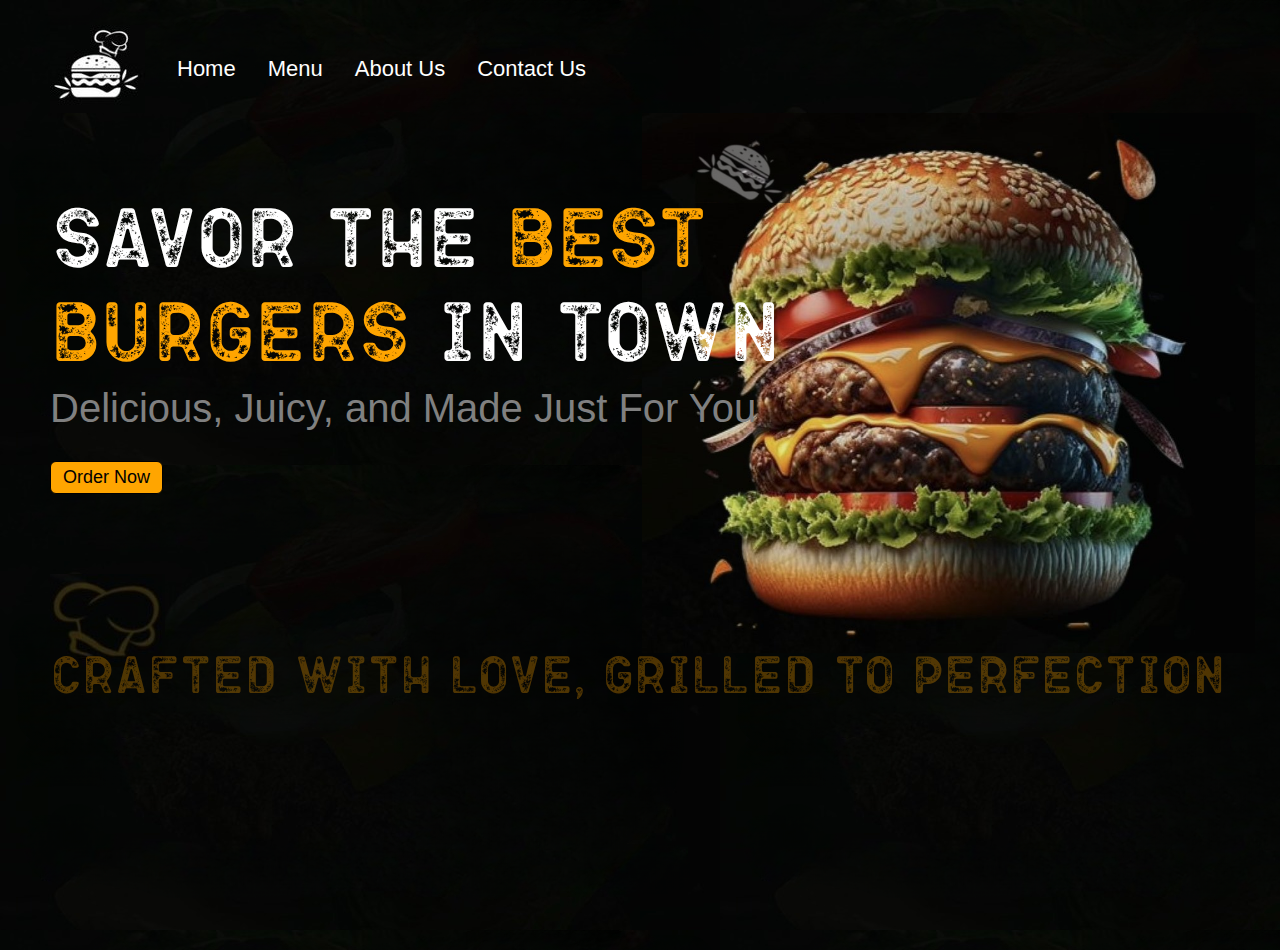
<file: index.html>
<!DOCTYPE html>
<html lang="en">

<head>
    <meta charset="UTF-8">
    <meta name="viewport" content="width=device-width, initial-scale=1.0">
    <title>Burger Junkie</title>
    <link rel="shortcut icon" href="./img/buger-logo.jpg" type="image/x-icon">
    <link rel="stylesheet" href="LandingPage.css">
    <link rel="stylesheet" href="https://site-assets.fontawesome.com/releases/v6.6.0/css/all.css">
    <link rel="stylesheet" href="https://site-assets.fontawesome.com/releases/v6.6.0/css/sharp-duotone-solid.css">
    <link rel="stylesheet" href="https://site-assets.fontawesome.com/releases/v6.6.0/css/sharp-thin.css">
    <link rel="stylesheet" href="https://site-assets.fontawesome.com/releases/v6.6.0/css/sharp-solid.css">
    <link rel="stylesheet" href="https://site-assets.fontawesome.com/releases/v6.6.0/css/sharp-regular.css">
    <link rel="stylesheet" href="https://site-assets.fontawesome.com/releases/v6.6.0/css/sharp-light.css">
</head>

<body>

    <header>
        <nav>
            <div class="nav1">
                <img src="./img/buger-logo.jpg" alt="Burger">
                <a href="./LandingPage.html" target="_parent">Home</a>
                <a href="">Menu</a>
                <a href="">About Us</a>
                <a href="">Contact Us</a>
            </div>

            <div class="nav2">
                <i class="fa-light fa-cart-shopping"></i>
                <i class="fa-sharp fa-regular fa-heart"></i>
                <i class="fa-solid fa-magnifying-glass"></i>
            </div>
        </nav>

        <img src="./img/buger.jpg" class="burger">

        <section>
            <img src="./img/rotate-buger.jpg">
            <p class="ani-text">savor the <span style="color: orange;">best <br> burgers</span> in town </p>
            <p class="ani-text2">Delicious, Juicy, and Made Just For You</p>
            <input type="button" value="Order Now">
        </section>

        <div class="footer">
            <img src="./img/chef-cap.jpg">
            <p>crafted with love, grilled to perfection</p>
        </div>

        <!-- <div class="footer-mobile-view">
            <img src="./img/chef-cap.jpg">
            <p>crafted with love, grilled to perfection</p>
        </div> -->
        
    </header>
</body>

</html>
</file>
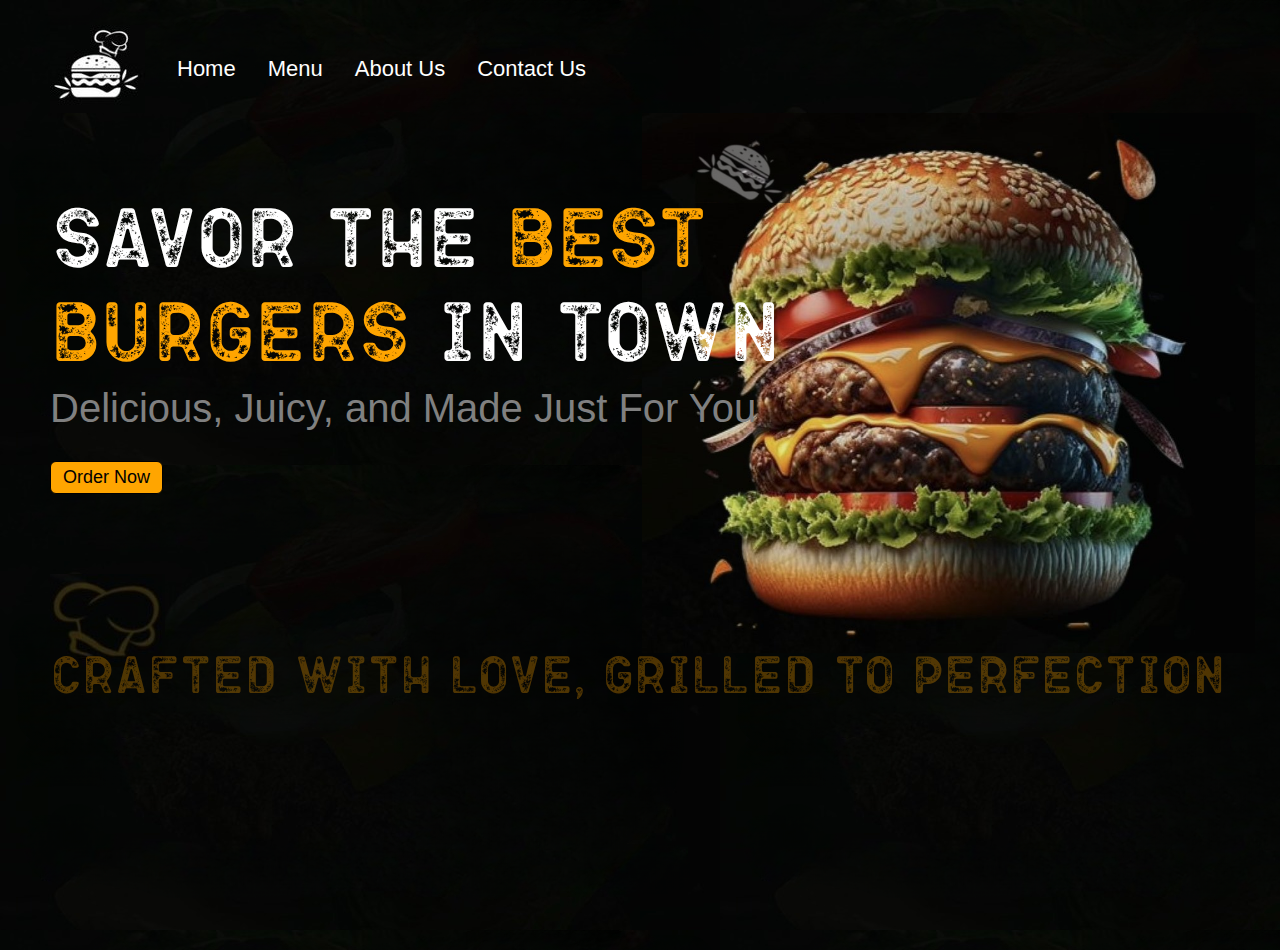
<file: LandingPage.html>
<!DOCTYPE html>
<html lang="en">

<head>
    <meta charset="UTF-8">
    <meta name="viewport" content="width=device-width, initial-scale=1.0">
    <title>Burger Junkie</title>
    <link rel="shortcut icon" href="./img/buger-logo.jpg" type="image/x-icon">
    <link rel="stylesheet" href="LandingPage.css">
    <link rel="stylesheet" href="https://site-assets.fontawesome.com/releases/v6.6.0/css/all.css">
    <link rel="stylesheet" href="https://site-assets.fontawesome.com/releases/v6.6.0/css/sharp-duotone-solid.css">
    <link rel="stylesheet" href="https://site-assets.fontawesome.com/releases/v6.6.0/css/sharp-thin.css">
    <link rel="stylesheet" href="https://site-assets.fontawesome.com/releases/v6.6.0/css/sharp-solid.css">
    <link rel="stylesheet" href="https://site-assets.fontawesome.com/releases/v6.6.0/css/sharp-regular.css">
    <link rel="stylesheet" href="https://site-assets.fontawesome.com/releases/v6.6.0/css/sharp-light.css">
</head>

<body>

    <header>
        <nav>
            <div class="nav1">
                <img src="./img/buger-logo.jpg" alt="Burger">
                <a href="./LandingPage.html" target="_parent">Home</a>
                <a href="">Menu</a>
                <a href="">About Us</a>
                <a href="">Contact Us</a>
            </div>

            <div class="nav2">
                <i class="fa-light fa-cart-shopping"></i>
                <i class="fa-sharp fa-regular fa-heart"></i>
                <i class="fa-solid fa-magnifying-glass"></i>
            </div>
        </nav>

        <img src="./img/buger.jpg" class="burger">

        <section>
            <img src="./img/rotate-buger.jpg">
            <p class="ani-text">savor the <span style="color: orange;">best <br> burgers</span> in town </p>
            <p class="ani-text2">Delicious, Juicy, and Made Just For You</p>
            <input type="button" value="Order Now">
        </section>

        <div class="footer">
            <img src="./img/chef-cap.jpg">
            <p>crafted with love, grilled to perfection</p>
        </div>
    </header>
</body>

</html>
</file>
<file: LandingPage.css>
@font-face {
    font-family: Ovsyanka;
    src: url(./fonts/Ovsyanka.ttf);
}

@font-face {
    font-family: Ovsyanka-press;
    src: url(./fonts/Ovsyanka-press.ttf);
}

@keyframes section{
    0%{transform: translate(-500px, 70px);}
    100%{transform: translate(0, 70px);}
}

@keyframes burger{
    0%{transform: translateY(0);}
    50%{transform: translateY(36px);}
    100%{transform: translateY(0);}
}

body{
    overflow-y: hidden;
    margin: 0;
}

header{
    background-image: url(./img/hero-bg.jpg);
    height: 100vh;
    padding: 25px 50px;
    font-family: Arial, Helvetica, sans-serif;
}

nav{
    display: flex;
    justify-content: space-between;
    align-items: center;
}

.nav1{
    display: flex;
    align-items: center;
    gap: 2rem;

}

.nav1 a{
    color: white;
    text-decoration: none;
    font-size: 22px;
    font-family: fonts/Ovsyanka-press;
}

.nav1 a:hover, .nav2 i{
    transform: scale(1.1);
    color: orange;
}

.nav2{
    display: flex;
    align-items: center;
    gap: 1.5rem;
    color: white;
}

.burger{
    height: 540px;
    position: absolute;
    right: 25px;
    animation-name: burger;
    animation-duration: 4s;
    animation-timing-function: linear;
    animation-iteration-count: infinite;
    opacity: 0.9;
}


section{
    position: relative;
    display: inline-block;
    /* margin: 150px auto; */
    transform: translateY(70px);
    width:auto;
    animation-name: section;
    animation-timing-function: ease-out;
    animation-duration: 2s;
    /* border: 2px solid white; */
}

section input:hover{
    background: rgb(59, 59, 59);
    color: orange;
    border: 1px solid;
}

section img{
    height: 70px;
    position: absolute;
    right: -10px;
    top: -50px;
    opacity: 0.4;
}
.ani-text{
    font-size: 80px;
    font-family: ovsyanka-press;
    color: white;
    margin: 5px auto;
}

.ani-text2{
    font-size: 40px;
    color: gray;
    margin: 10px auto;
}

input{
    padding: 5px 12px;
    margin: 20px auto;
    font-size: large;
    color: black;
    background-color: orange;
    border: 1px solid;
    border-radius: 6px;
}

.footer{
    position: relative;
}

.footer img{
    position: absolute;
    top: 80px;
    opacity: 0.8;
}

.footer p{
    font-family: ovsyanka-press;
    font-size: 50px;
    color: orange;
    opacity: 0.3;
    transform: translateY(150px);
}

.footer-mobile-view{
    display: none;
}


@media only screen and (max-width: 900px) {
    body{
        overflow-y: auto;
        background-image: url(./img/hero-bg.jpg);
        background-repeat: repeat;
    }

    .burger{
        display: none;
    }    

    .nav1 img{
        transform: scale(0.7);
    }

    .nav1 a{
        display: none;
    }

    section img{
        transform: scale(0.8);
        top: -40px;
    }

    .ani-text{
        font-size: 50px;
    }

    .ani-text2{
        font-size: larger;
    }

    .footer p{
        display: block;
        font-family: ovsyanka-press;
        font-size: 20px;
        color: orange;
        opacity: 1;
    }

    .footer img{
        max-width: 50px;
        transform: translateY(100%);
    }
}
</file>
